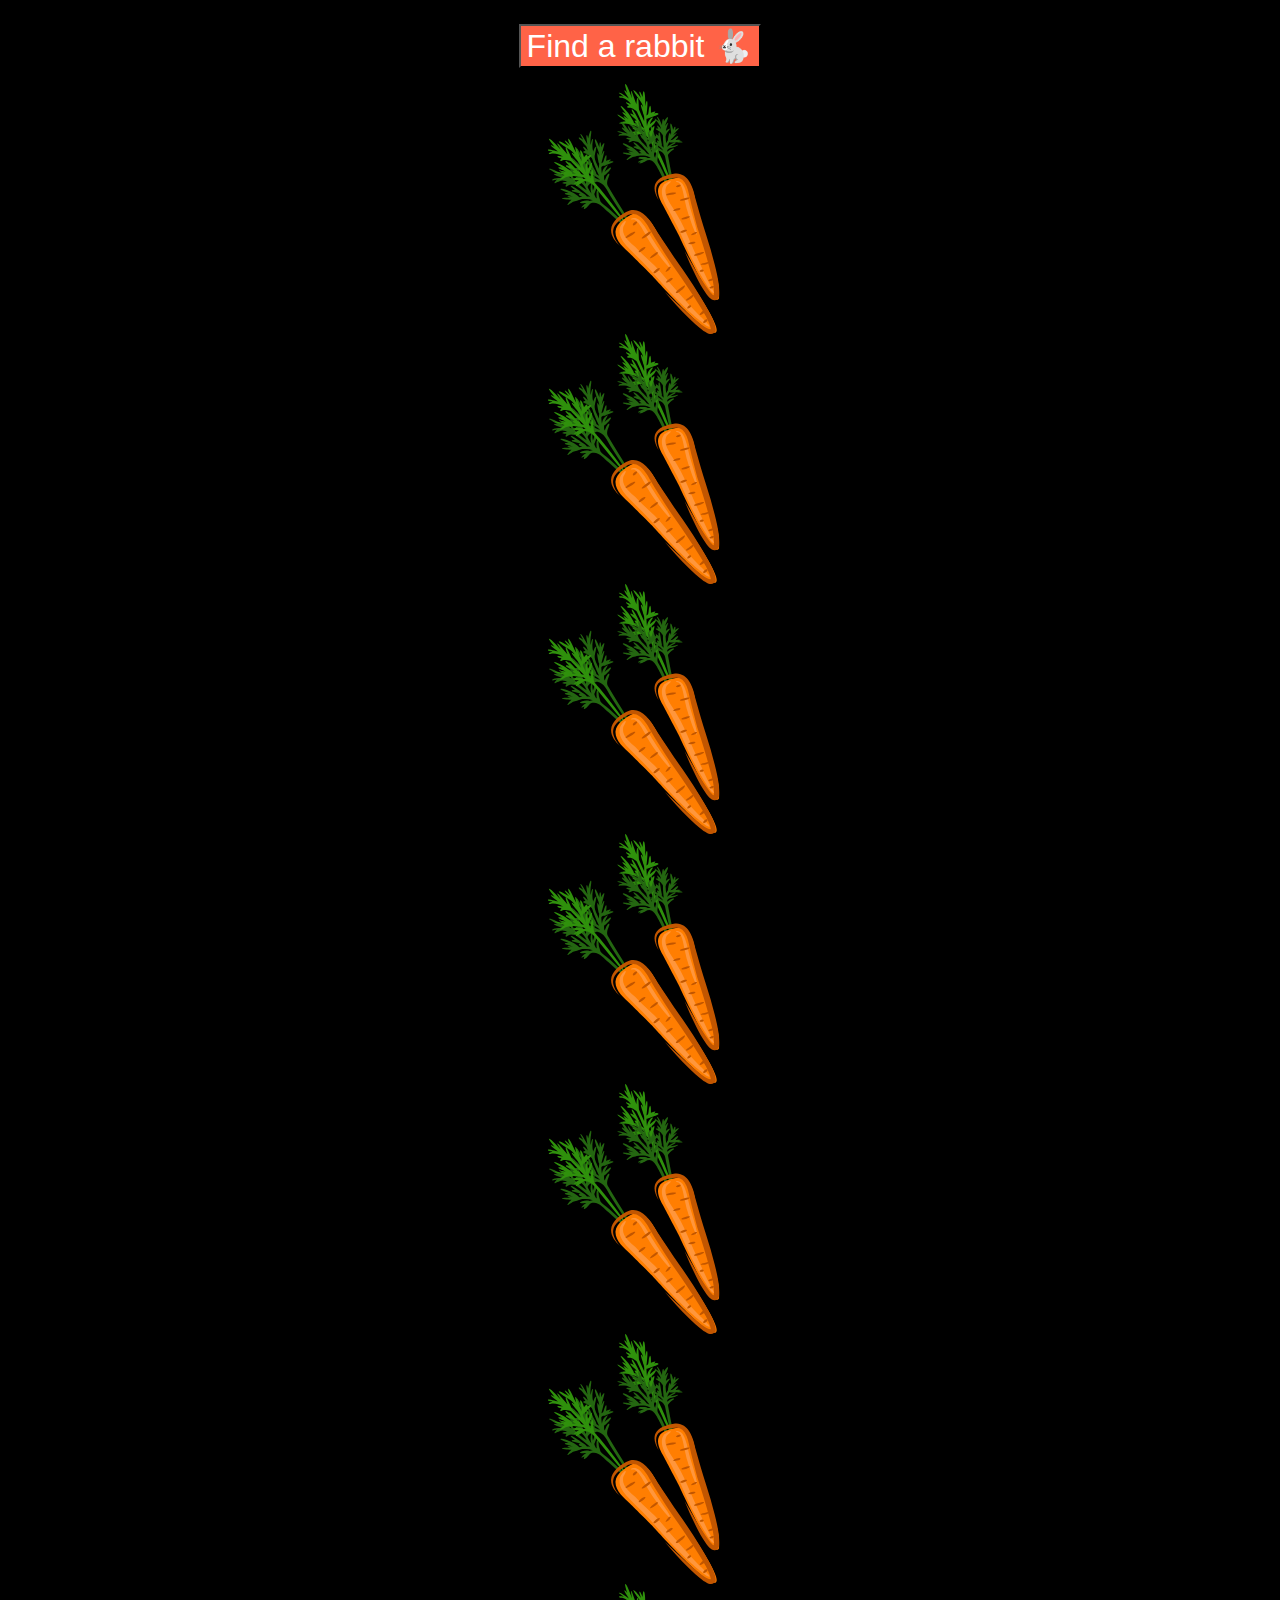
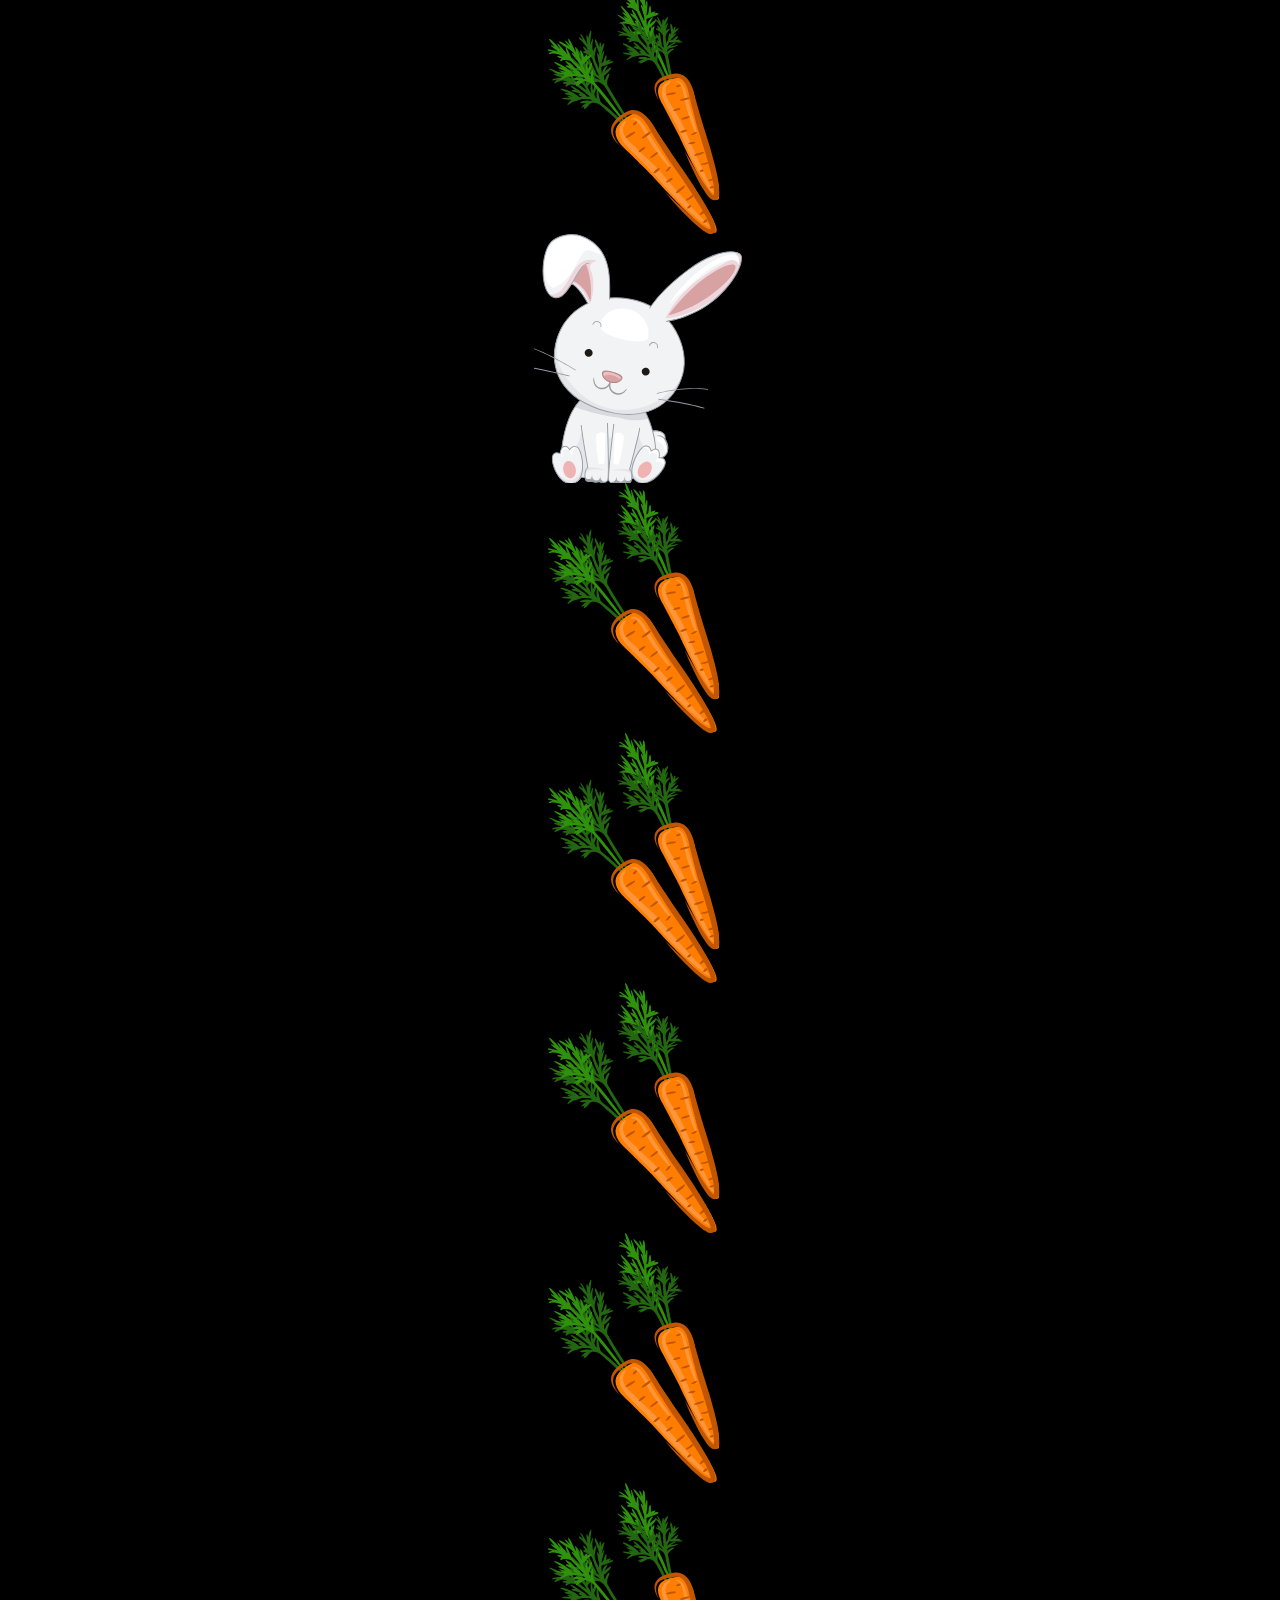
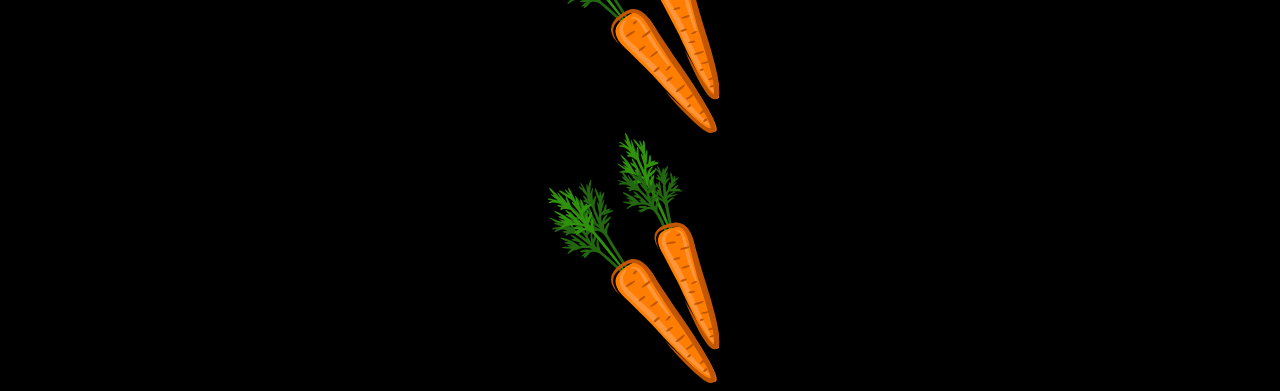
<file: chapter01/ch1-mini-project/rabbits/index.html>
<!DOCTYPE html>
<html lang="en">

<head>
  <meta charset="UTF-8" />
  <meta name="viewport" content="width=device-width, initial-scale=1.0" />
  <title>Scroll</title>
  <style>
    body {
      background-color: black;
      text-align: center;
    }

    img {
      display: block;
      margin: auto;
    }

    button {
      outline: none;
      background-color: tomato;
      color: white;
      font-size: 32px;
      margin: 16px 0;
      cursor: pointer;
    }
  </style>
</head>
<body>
    <button class="rabbitButton">Find a rabbit 🐇</button>
    <img src="img/carrot.png" alt="carrot">
    <img src="img/carrot.png" alt="carrot">
    <img src="img/carrot.png" alt="carrot">
    <img src="img/carrot.png" alt="carrot">
    <img src="img/carrot.png" alt="carrot">
    <img src="img/carrot.png" alt="carrot">
    <img src="img/carrot.png" alt="carrot">
    <img class="rabbit" src="img/rabbit.png" alt="rabbit">
    <img src="img/carrot.png" alt="carrot">
    <img src="img/carrot.png" alt="carrot">
    <img src="img/carrot.png" alt="carrot">
    <img src="img/carrot.png" alt="carrot">
    <img src="img/carrot.png" alt="carrot">
    <img src="img/carrot.png" alt="carrot">
  <script>
    const rabbitButton = document.querySelector('.rabbitButton');
    const rabbit = document.querySelector('.rabbit');
    rabbitButton.addEventListener('click', () => {
      rabbit.scrollIntoView({
        behavior: 'smooth',
        block: 'center'
      });
    });
  </script>
</body>

</html>
</file>
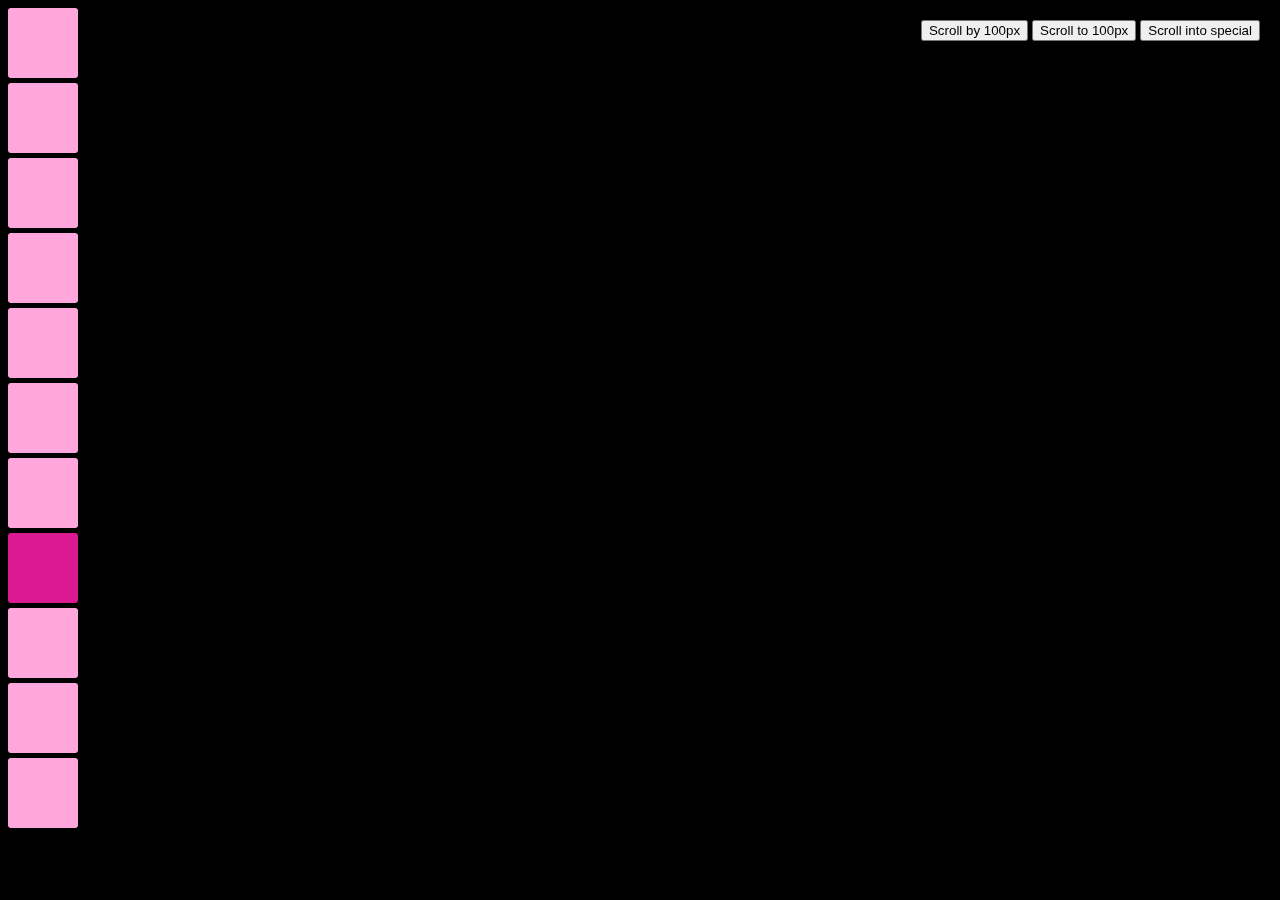
<file: chapter01/window-coordinate.html>
<!-- Coordinates

  Element: 브라우저 위에 올라가있는 돔에 들어있는 모든 요소들(이미지, 텍스트 등)
  요소는 전부 getBoundingClientsRect()함수가 있음. 그래서 이 함수를 호출하면 요소의
  width, height, top, left, bottom, right 에 대해서 알 수 있음!

  사용자가 클릭을 하면 이벤트라는 오브젝트가 우리가 등록한 리스너에 전달됨 -> 이벤트에는 client x, y / page x, y가 들어있음

  Client x, y
  : 브라우저 창에서 x와 y가 얼마나 떨어져 있는지가 전달이 된다.(브라우저 window에 있는 좌표값에 의해 x, y가 계산이 됨)
  Page x, y
  : 페이지 자체에서 떨어진 x와 y를 의미함.(문서의 제일 시작점부터 x, y가 계산이 됨)
-->

<!DOCTYPE html>
<html lang="en">
<head>
  <meta charset="UTF-8">
  <meta http-equiv="X-UA-Compatible" content="IE=edge">
  <meta name="viewport" content="width=device-width, initial-scale=1.0">
  <title>Document</title>
  <style>
    body {
      background-color: black;
    }

    div {
      height: 70px;
      width: 70px;
      background-color: rgb(255, 167, 221);
      border-radius: 3px;
      margin-bottom: 5px;
    }

    aside {
      position: fixed;
      top: 20px;
      right: 20px;
    }

    #special {
      background-color: rgb(219, 25, 145);
    }

    #special:hover {
      background-color: rgb(25, 148, 219);
    }
  </style>
</head>

<body>
  <aside>
    <button class="scroll-by">Scroll by 100px</button>
    <button class="scroll-to">Scroll to 100px</button>
    <button class="scroll-into">Scroll into special</button>
  </aside>
  <div></div>
  <div></div>
  <div></div>
  <div></div>
  <div></div>
  <div></div>
  <div></div>
  <div id="special"></div>
  <div></div>
  <div></div>
  <div></div>
  <script>
    const special = document.querySelector('#special');
    special.addEventListener('click', (e) => {
      const rect = special.getBoundingClientRect();
      console.log(rect);
      console.log(`client: ${e.clientX}, ${e.clientY}`);
      console.log(`page: ${e.pageX}, ${e.pageY}`)
    });

    const scrollBy = document.querySelector('.scroll-by');
    const scrollTo = document.querySelector('.scroll-to');
    const scrollInto = document.querySelector('.scroll-into');

    scrollBy.addEventListener('click', () => {
      window.scrollBy({
        top: 100,
        left: 0,
        behavior: 'smooth'
      });
    });

    scrollTo.addEventListener('click', () => {
      window.scrollTo(0, 100);
    });

    scrollInto.addEventListener('click', () => {
      special.scrollIntoView();
    });
  </script>
</body>

</html>
</file>
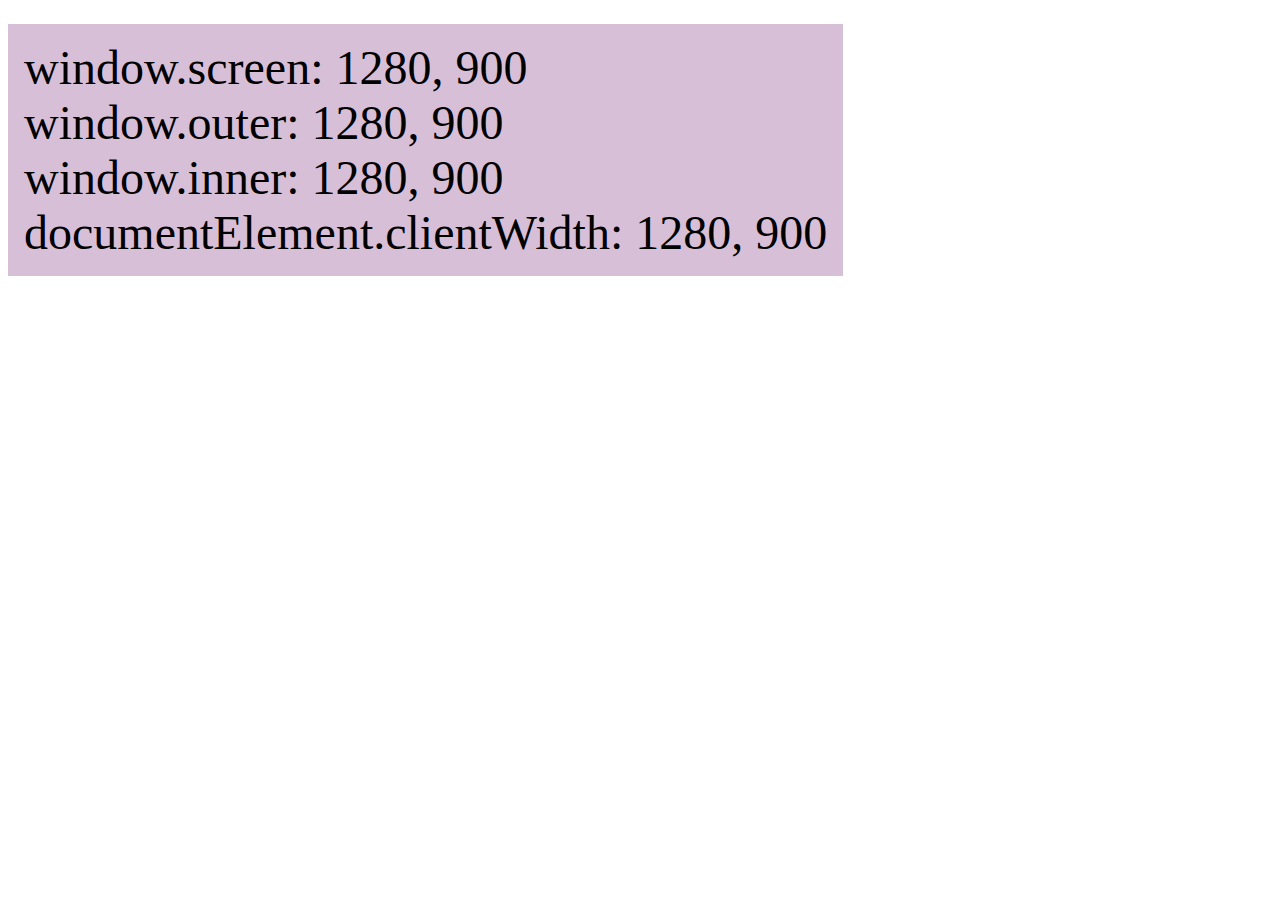
<file: chapter01/window-size.html>
<!DOCTYPE html>
<html lang="en">
<head>
    <meta charset="UTF-8">
    <meta http-equiv="X-UA-Compatible" content="IE=edge">
    <meta name="viewport" content="width=device-width, initial-scale=1.0">
    <title>Window Size</title>
    <style>
        .tag {
            display: inline-block;
            background-color: thistle;
            padding: 16px;
            margin-top: 16px;
            font-size: 48px;
        }
    </style>
</head>
<body>
    <div class="tag">Window Size</div>
    <script>
      const tag = document.querySelector('.tag');
      function updateTag() {
        tag.innerHTML = `
        window.screen: ${window.screen.width}, ${window.screen.height} <br/>
        window.outer: ${window.outerWidth}, ${window.outerHeight} <br/>
        window.inner: ${window.innerWidth}, ${window.innerHeight} <br/>
        documentElement.clientWidth: ${document.documentElement.clientWidth}, ${document.documentElement.clientHeight} <br/>
        `;
      }
      
      window.addEventListener('resize', () => {
        updateTag();
      });
      updateTag();
    </script>
</body>
</html>
</file>
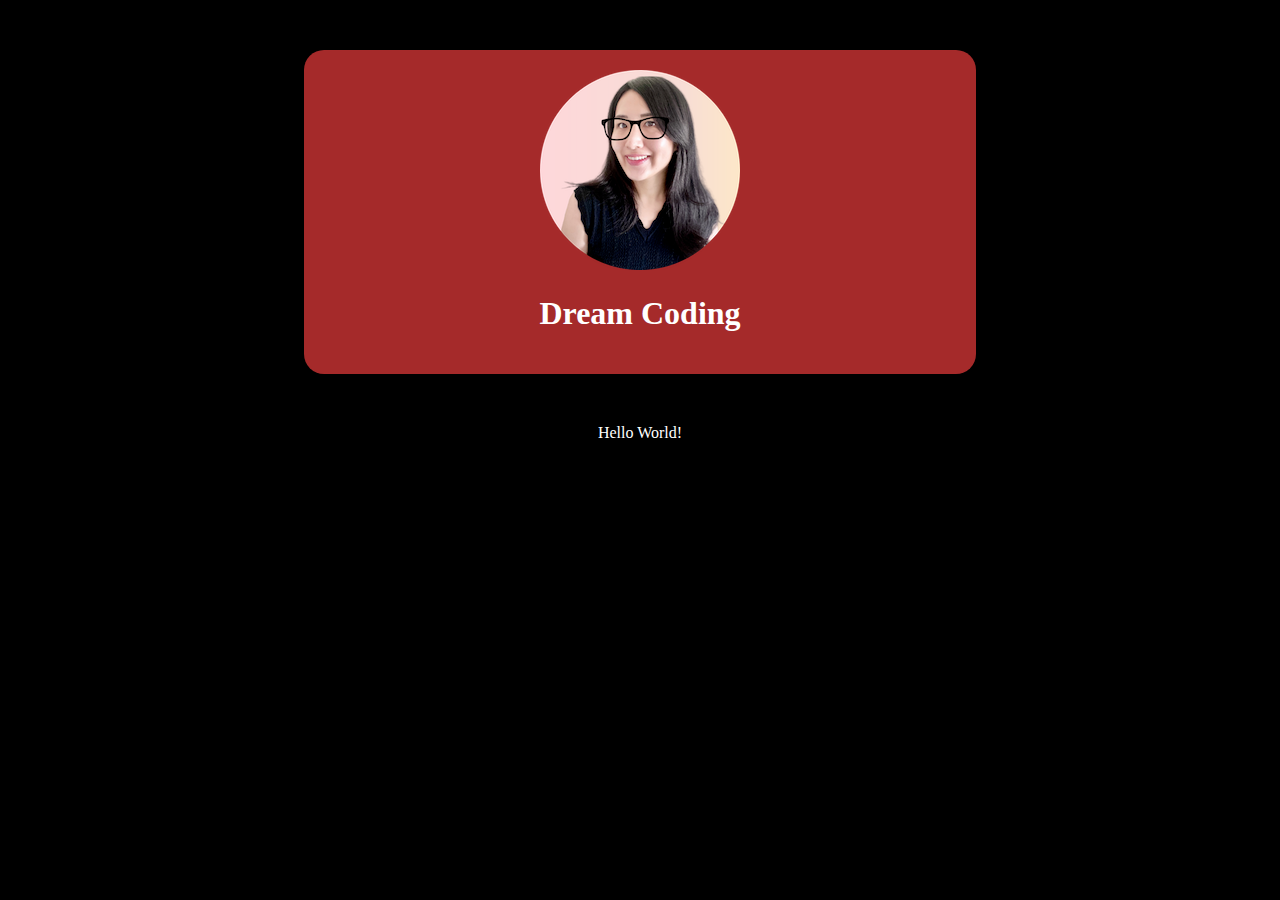
<file: chapter02/dom code/dom.html>
<!DOCTYPE html>
<html lang="en">
  <head>
    <meta charset="UTF-8" />
    <meta name="viewport" content="width=device-width, initial-scale=1.0" />
    <title>Document</title>
    <style>
      html {
        padding: 0px;
        margin: 0px;
      }

      body {
        background-color: black;
        text-align: center;
      }
      section {
        width: 50%;
        margin: 50px auto;
        background-color: brown;
        border-radius: 20px;
        padding: 20px;
      }
      img {
        z-index: 100;
        will-change: opacity;
      }
      h1,
      h3,
      span {
        color: white;
      }
    </style>
  </head>
  <body>
    <section>
      <img src="img/avatar.png" alt="avatar" />
      <h1 id="brand">Dream Coding</h1>
      <h3>Don't forget to code your dream</h3>
    </section>
    <span>Hello World!</span>
    <script>
      const section = document.querySelector('section');
      const h2 = document.createElement('h2');
      h2.setAttribute('class', 'title'); // <h2 class="title"></h2>
      h2.textContent = 'This is a title'; // <h2 class="title">This is a title</h2>
      // section.appendChild(h2);
      const h3 = document.querySelector('h3');
      section.insertBefore(h2, h3);
      
      section.innerHTML = `
      <img src="img/avatar.png" alt="avatar" />
      <h1 id="brand">Dream Coding</h1>
      `;
      // 부분적인 변경인 경우 전체적인 HTML 작성보다는
      // h2 Element의 textContent를 업데이트 하는 것이 효율적!
      // Element의 변수를 가지고 있으면서 조금 더 많은 동작을 해야 한다면
      // createElement를 이용해서 만들어서 쓰는 것이 좋다.
      // But, 한번 업데이트 한 다음에 변경할 일이 없다면 innerHTML을 활용해도 좋음.
    </script>
  </body>
</html>
</file>
